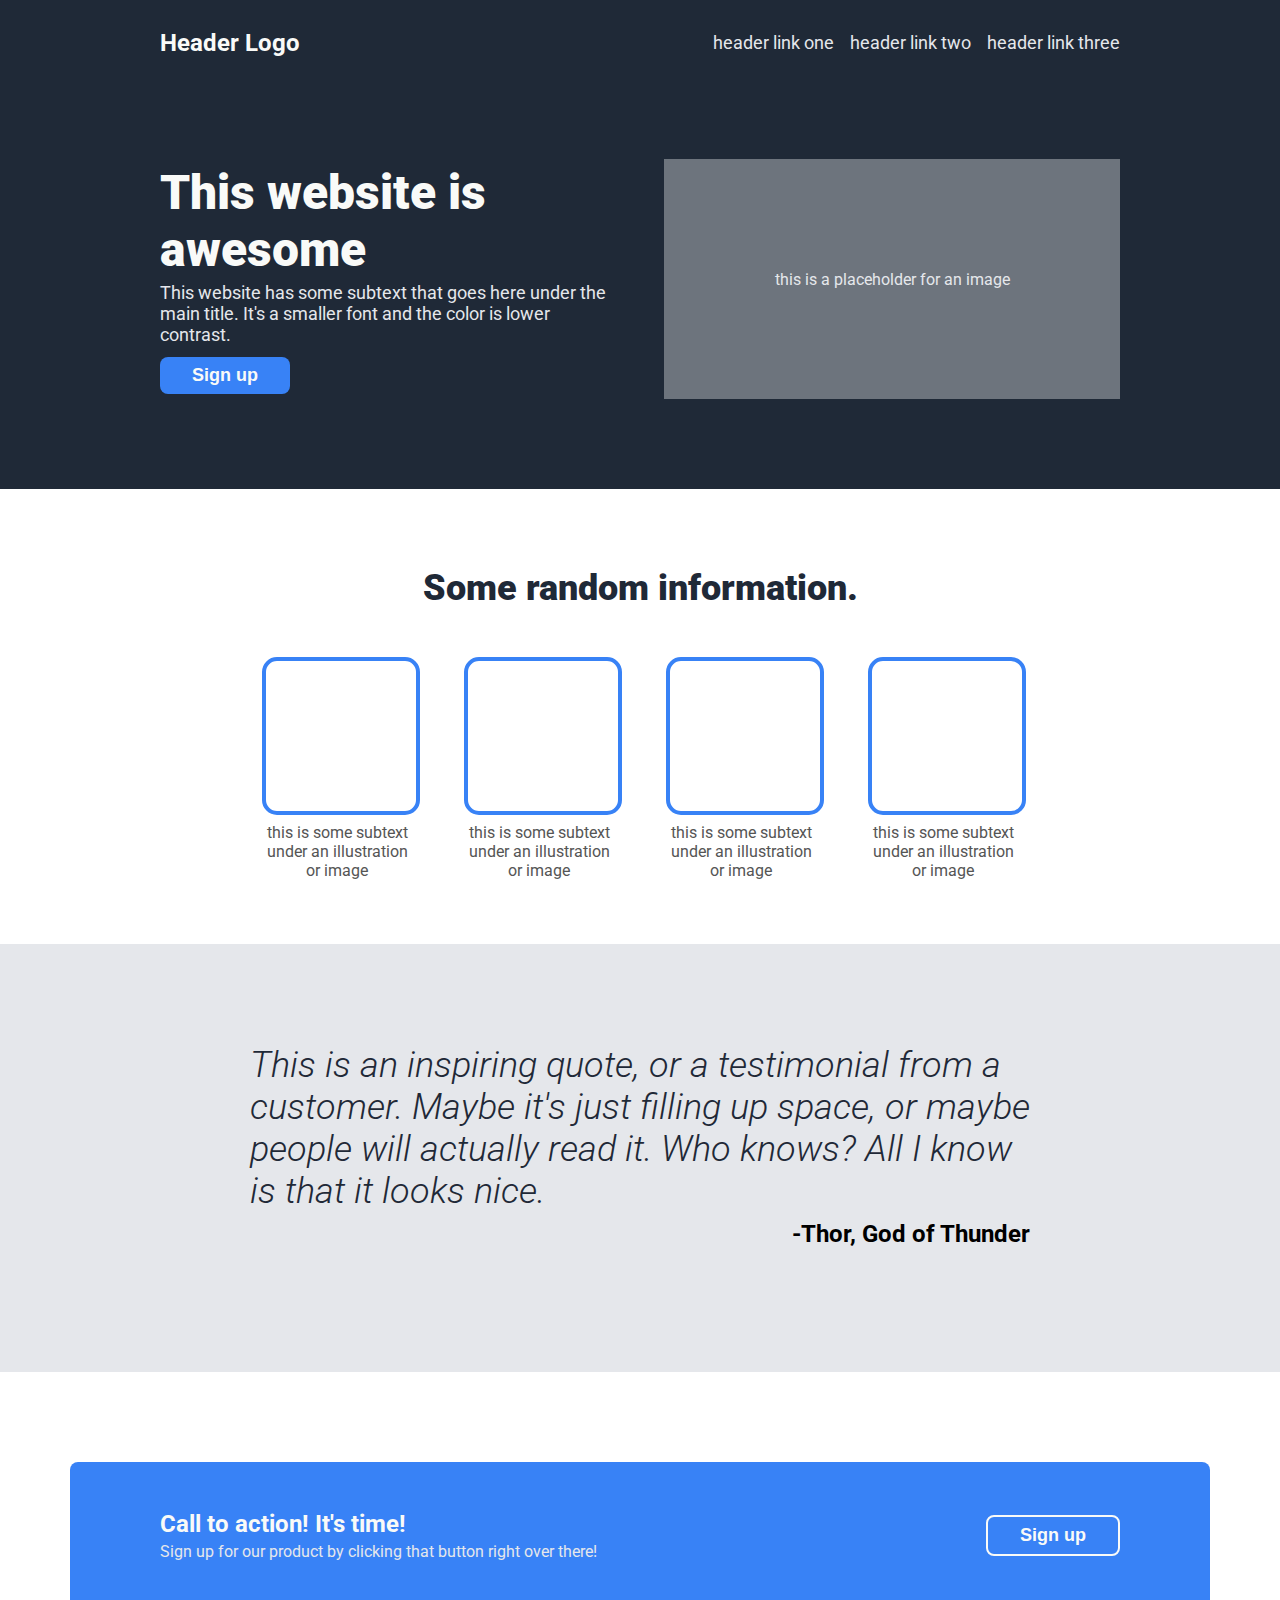
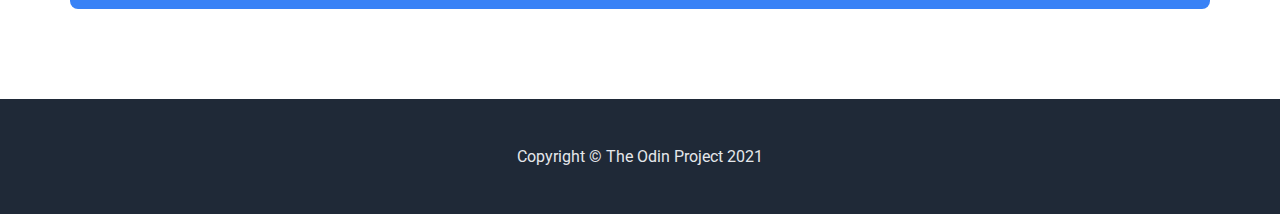
<file: index.html>
<!DOCTYPE html>
<html lang="en">
<head>
    <meta charset="UTF-8">
    <meta name="viewport" content="width=device-width, initial-scale=1.0">
    <title>Awesome Landing Page</title>
    <link rel="stylesheet" href="style.css">
    <link rel="preconnect" href="https://fonts.googleapis.com">
    <link rel="preconnect" href="https://fonts.gstatic.com" crossorigin>
    <link href="https://fonts.googleapis.com/css2?family=Roboto:ital,wght@0,400;0,700;0,900;1,300&display=swap" rel="stylesheet">
</head>
<body>

    <!-- Header Section -->
    <header class="header">
        <div class="container">
            <div class="logo">Header Logo</div>
            <ul class="header-links">
                <li><a href="#">header link one</a></li>
                <li><a href="#">header link two</a></li>
                <li><a href="#">header link three</a></li>
            </ul>
        </div>
    </header>

    <!-- Hero Section -->
    <div class="hero">
        <div class="container">
            <div class="hero-text">
                <h1>This website is awesome</h1>
                <p>This website has some subtext that goes here under the main title. It's a smaller font and the color is lower contrast.</p>
                <button>Sign up</button>
            </div>
            <div class="hero-image">
                this is a placeholder for an image
            </div>
        </div>
    </div>

    <!-- Information Section -->
    <div class="info-section">
        <div class="container">
            <h2>Some random information.</h2>
            <div class="info-cards">
                <div class="card">
                    <div class="card-image"></div>
                    <p>this is some subtext under an illustration or image</p>
                </div>
                <div class="card">
                    <div class="card-image"></div>
                    <p>this is some subtext under an illustration or image</p>
                </div>
                <div class="card">
                    <div class="card-image"></div>
                    <p>this is some subtext under an illustration or image</p>
                </div>
                <div class="card">
                    <div class="card-image"></div>
                    <p>this is some subtext under an illustration or image</p>
                </div>
            </div>
        </div>
    </div>

    <!-- Quote Section -->
    <div class="quote-section">
        <div class="container">
            <p class="quote-text">This is an inspiring quote, or a testimonial from a customer. Maybe it's just filling up space, or maybe people will actually read it. Who knows? All I know is that it looks nice.</p>
            <p class="quote-author">-Thor, God of Thunder</p>
        </div>
    </div>

    <!-- Call to Action Section -->
    <div class="cta-section">
        <div class="container cta-container">
            <div class="cta-text">
                <h3>Call to action! It's time!</h3>
                <p>Sign up for our product by clicking that button right over there!</p>
            </div>
            <button class="cta-button">Sign up</button>
        </div>
    </div>

    <!-- Footer Section -->
    <footer class="footer">
        <p>Copyright &copy; The Odin Project 2021</p>
    </footer>
    
</body>
</html>
</file>
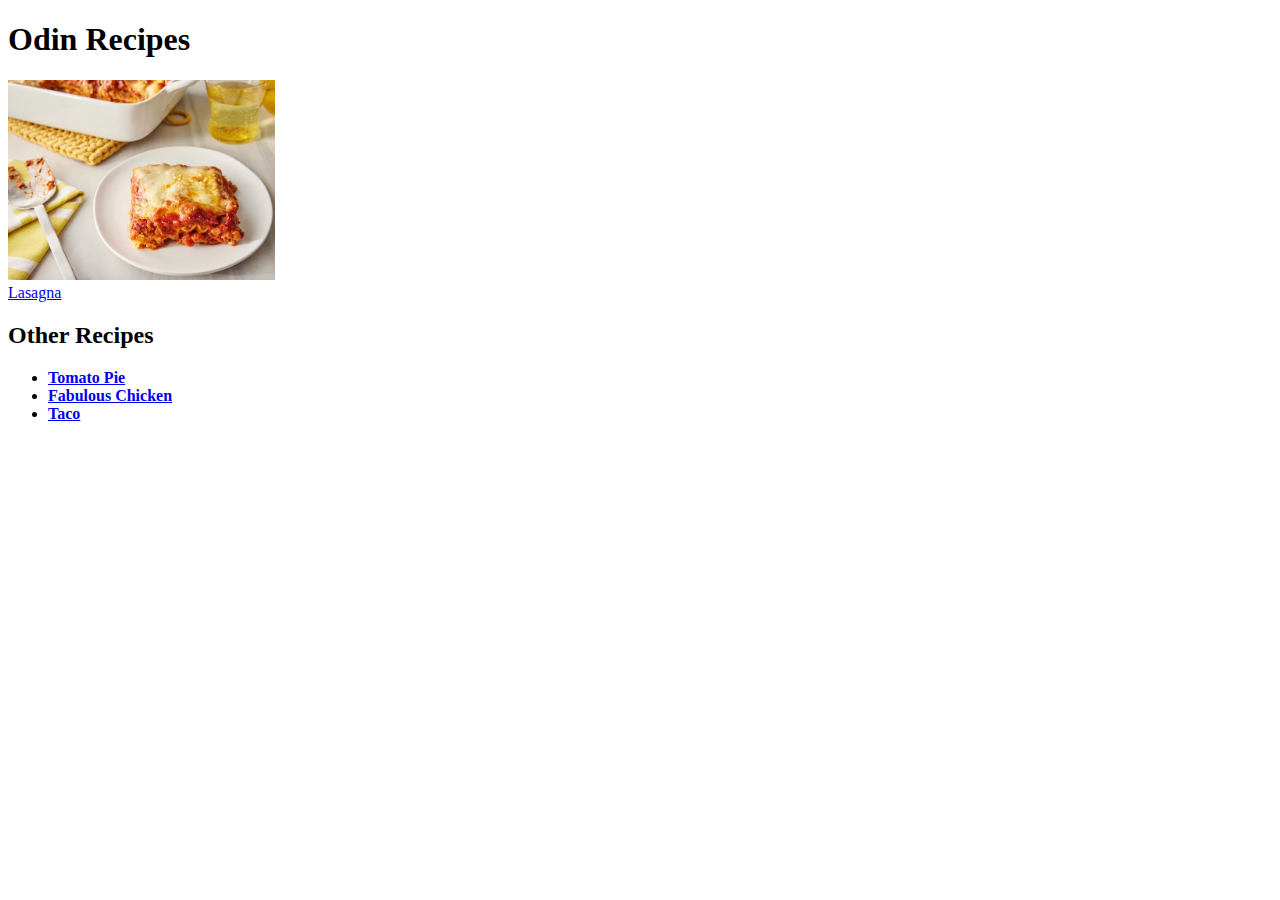
<file: odin-recipes/index.html>
<!DOCTYPE html>
<html lang="en">
<head>
    <meta charset="UTF-8">
    <meta name="viewport" content="width=device-width, initial-scale=1.0">
    <title>Document</title>
</head>
<body>
    <h1>Odin  Recipes</h1>
    <img src="./recipes/1.jpg" height="200" width="">
    <br>
    <a href="recipes/lasagna.html"><li>Lasagna</li></a>
     <h2>Other Recipes</h2>
    <ul>
        <li><a href="tomatoPie.html"><strong>Tomato Pie</strong></a></li>
        <li><a href="fabulousChicken"><strong>Fabulous Chicken</strong></a></li>
        <li><a href="tacos"><strong>Taco</strong></a></li>

    </ul>


</body>
</html>
</file>
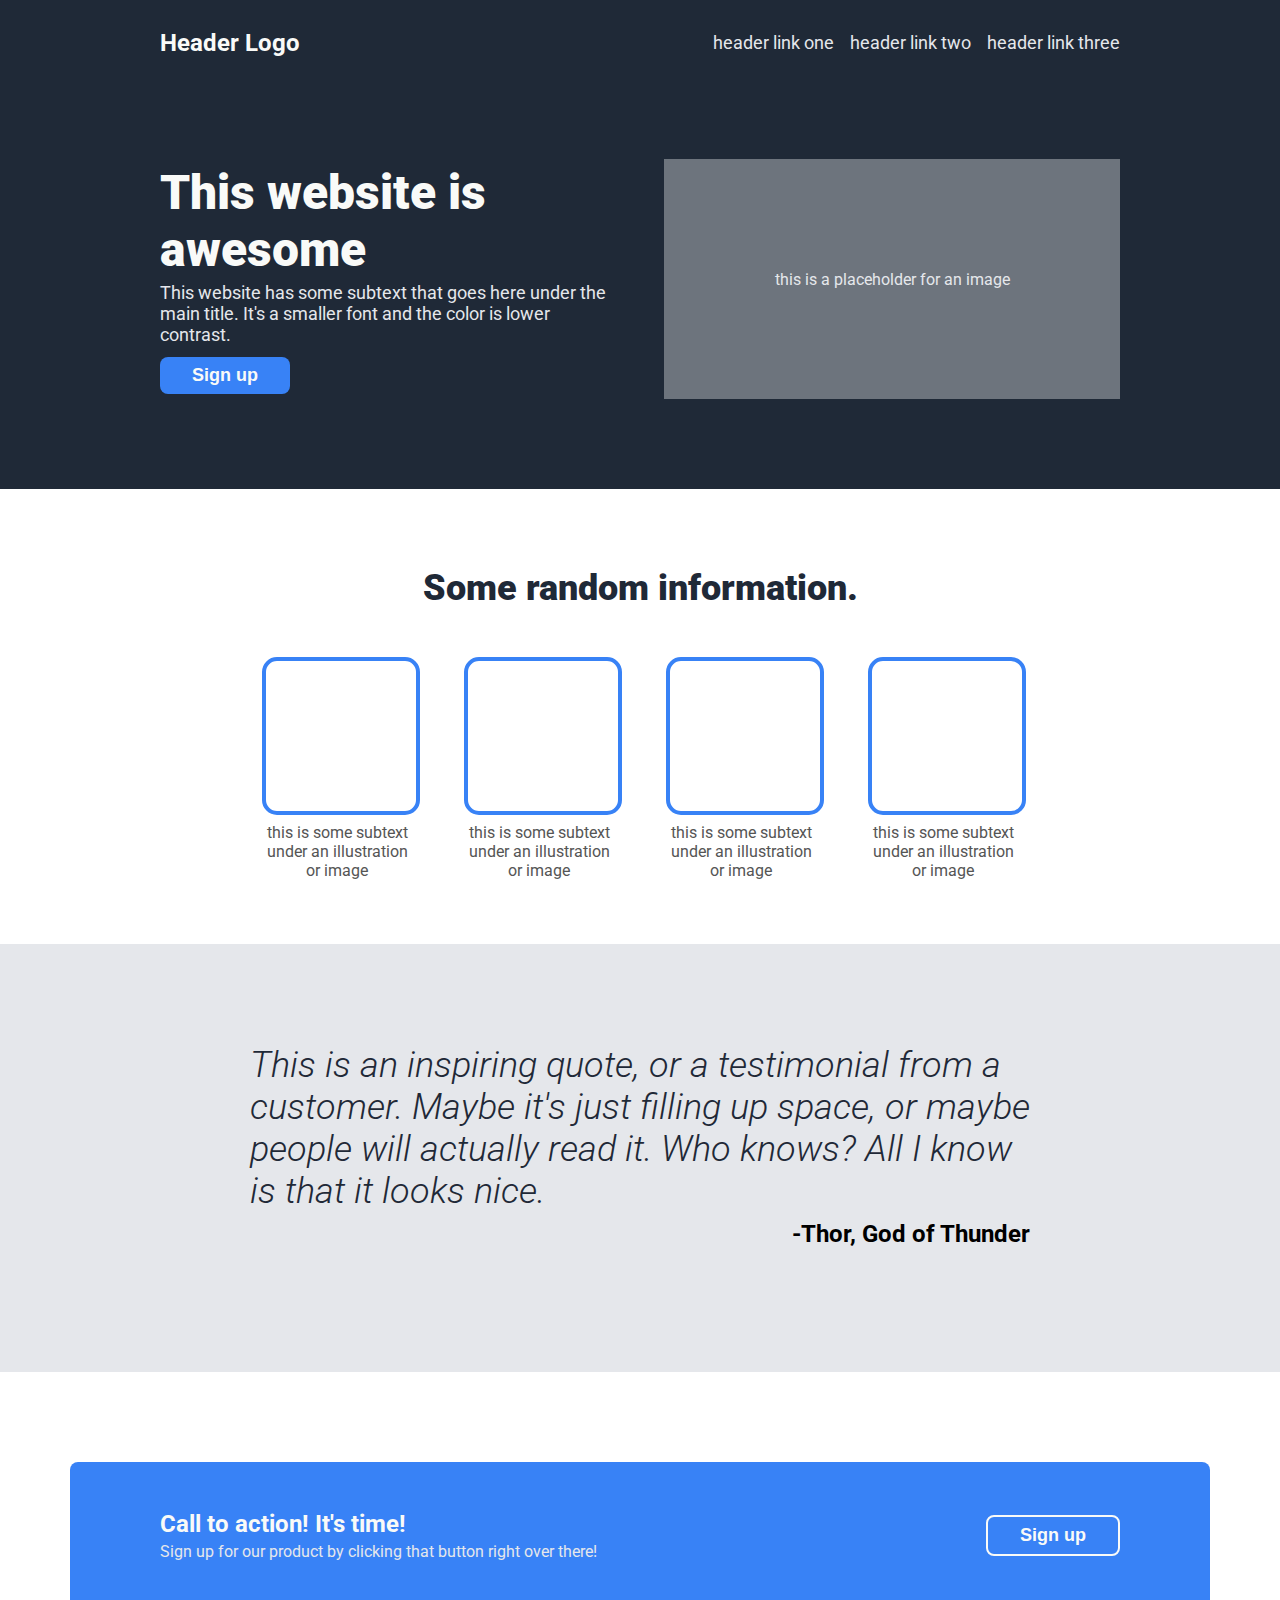
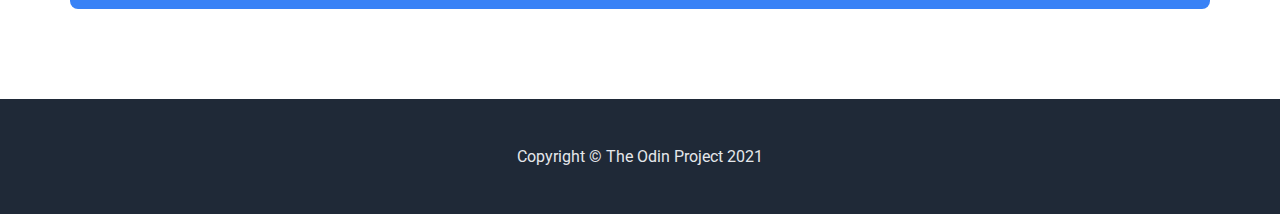
<file: gemini.html>
<!DOCTYPE html>
<html lang="en">
<head>
    <meta charset="UTF-8">
    <meta name="viewport" content="width=device-width, initial-scale=1.0">
    <title>Awesome Landing Page</title>
    <link rel="stylesheet" href="style.css">
    <link rel="preconnect" href="https://fonts.googleapis.com">
    <link rel="preconnect" href="https://fonts.gstatic.com" crossorigin>
    <link href="https://fonts.googleapis.com/css2?family=Roboto:ital,wght@0,400;0,700;0,900;1,300&display=swap" rel="stylesheet">
</head>
<body>

    <!-- Header Section -->
    <header class="header">
        <div class="container">
            <div class="logo">Header Logo</div>
            <ul class="header-links">
                <li><a href="#">header link one</a></li>
                <li><a href="#">header link two</a></li>
                <li><a href="#">header link three</a></li>
            </ul>
        </div>
    </header>

    <!-- Hero Section -->
    <div class="hero">
        <div class="container">
            <div class="hero-text">
                <h1>This website is awesome</h1>
                <p>This website has some subtext that goes here under the main title. It's a smaller font and the color is lower contrast.</p>
                <button>Sign up</button>
            </div>
            <div class="hero-image">
                this is a placeholder for an image
            </div>
        </div>
    </div>

    <!-- Information Section -->
    <div class="info-section">
        <div class="container">
            <h2>Some random information.</h2>
            <div class="info-cards">
                <div class="card">
                    <div class="card-image"></div>
                    <p>this is some subtext under an illustration or image</p>
                </div>
                <div class="card">
                    <div class="card-image"></div>
                    <p>this is some subtext under an illustration or image</p>
                </div>
                <div class="card">
                    <div class="card-image"></div>
                    <p>this is some subtext under an illustration or image</p>
                </div>
                <div class="card">
                    <div class="card-image"></div>
                    <p>this is some subtext under an illustration or image</p>
                </div>
            </div>
        </div>
    </div>

    <!-- Quote Section -->
    <div class="quote-section">
        <div class="container">
            <p class="quote-text">This is an inspiring quote, or a testimonial from a customer. Maybe it's just filling up space, or maybe people will actually read it. Who knows? All I know is that it looks nice.</p>
            <p class="quote-author">-Thor, God of Thunder</p>
        </div>
    </div>

    <!-- Call to Action Section -->
    <div class="cta-section">
        <div class="container cta-container">
            <div class="cta-text">
                <h3>Call to action! It's time!</h3>
                <p>Sign up for our product by clicking that button right over there!</p>
            </div>
            <button class="cta-button">Sign up</button>
        </div>
    </div>

    <!-- Footer Section -->
    <footer class="footer">
        <p>Copyright &copy; The Odin Project 2021</p>
    </footer>
    <style>/* General Styling */
body {
    margin: 0;
    font-family: 'Roboto', sans-serif;
    display: flex;
    flex-direction: column;
}

.container {
    max-width: 960px;
    margin: 0 auto;
    padding: 0 20px;
}

/* Header and Hero Section */
.header, .hero {
    background-color: #1F2937;
    color: #F9FAF8;
    padding: 0 20px;
}

.header .container {
    display: flex;
    justify-content: space-between;
    align-items: center;
    padding-top: 16px;
}

.logo {
    font-size: 24px;
    font-weight: bold;
}

.header-links {
    list-style: none;
    display: flex;
    gap: 16px;
}

.header-links a {
    text-decoration: none;
    color: #E5E7EB;
    font-size: 18px;
}

.hero {
    padding: 90px 20px;
}

.hero .container {
    display: flex;
    justify-content: space-between;
    align-items: center;
    gap: 48px;
}

.hero-text {
    flex: 1;
}

.hero-text h1 {
    font-size: 48px;
    font-weight: 900;
    margin: 0;
}

.hero-text p {
    font-size: 18px;
    color: #E5E7EB;
    margin: 4px 0 12px;
}

.hero button {
    background-color: #3882F6;
    color: #F9FAF8;
    border: none;
    padding: 8px 32px;
    border-radius: 8px;
    font-size: 18px;
    font-weight: bold;
    cursor: pointer;
}

.hero-image {
    flex: 1;
    background-color: #6d747d;
    height: 240px;
    display: flex;
    justify-content: center;
    align-items: center;
    color: #E5E7EB;
}

/* Information Section */
.info-section {
    padding: 48px 0;
    text-align: center;
}

.info-section h2 {
    font-size: 36px;
    font-weight: 900;
    color: #1F2937;
    margin-bottom: 48px;
}

.info-cards {
    display: flex;
    justify-content: center;
    gap: 52px;
    flex-wrap: wrap;
}

.card {
    width: 150px;
}

.card-image {
    width: 150px;
    height: 150px;
    border: 4px solid #3882F6;
    border-radius: 15px;
}

.card p {
    margin-top: 8px;
    color: #555;
}

/* Quote Section */
.quote-section {
    background-color: #E5E7EB;
    padding: 100px 20px;
}

.quote-section .container {
    max-width: 780px;
}

.quote-text {
    font-size: 36px;
    font-style: italic;
    font-weight: 300;
    color: #1F2937;
    margin: 0;
}

.quote-author {
    text-align: right;
    font-size: 24px;
    font-weight: bold;
    margin-top: 8px;
}

/* Call to Action Section */
.cta-section {
    padding: 90px 20px;
}

.cta-container {
    background-color: #3882F6;
    color: #F9FAF8;
    padding: 48px 90px;
    border-radius: 8px;
    display: flex;
    justify-content: space-between;
    align-items: center;
}

.cta-text h3 {
    font-size: 24px;
    margin: 0;
}

.cta-text p {
    margin: 4px 0 0;
    color: #E5E7EB;
}

.cta-button {
    background-color: #3882F6;
    color: #F9FAF8;
    border: 2px solid #F9FAF8;
    padding: 8px 32px;
    border-radius: 8px;
    font-size: 18px;
    font-weight: bold;
    cursor: pointer;
    flex-shrink: 0;
}

/* Footer */
.footer {
    background-color: #1F2937;
    color: #E5E7EB;
    text-align: center;
    padding: 32px 0;
}
</style>

</body>
</html>
</file>
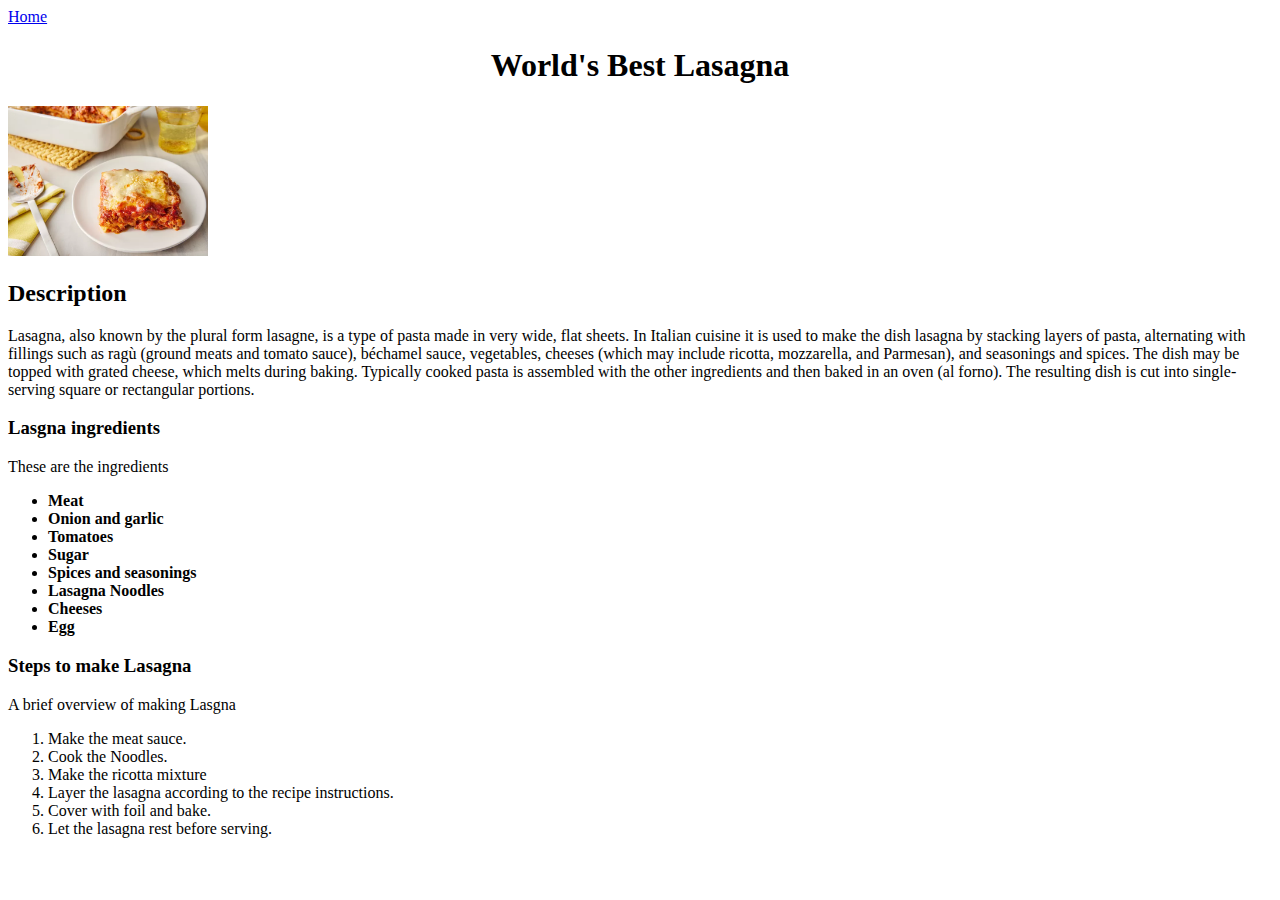
<file: odin-recipes/recipes/lasagna.html>
<!DOCTYPE html>
<html lang="en">
<head>
    <meta charset="UTF-8">
    <meta name="viewport" content="width=device-width, initial-scale=1.0">
    <title>Document</title>
</head>
<body >
    <a href="../index.html">Home</a>
   
    <h1 align="center">World's Best Lasagna</h1>
    <img src="./1.jpg" height="150">
    <h2>Description</h2>
    <p>Lasagna, also known by the plural form lasagne, 
        is a type of pasta made in very wide, flat sheets. 
        In Italian cuisine it is used to make the dish lasagna by stacking layers of pasta, 
        alternating with fillings such as ragù (ground meats and tomato sauce), 
        béchamel sauce, vegetables, cheeses (which may include ricotta, mozzarella, and Parmesan), and seasonings and spices.
        The dish may be topped with grated cheese, which melts during baking. 
        Typically cooked pasta is assembled with the other ingredients and then baked in an oven (al forno). 
        The resulting dish is cut into single-serving square or rectangular portions.</p>
    <h3>Lasgna ingredients</h3>
    <p>These are the ingredients</p>
    <ul>
        <strong>
        <li>Meat</li>
        <li>Onion and garlic</li>
        <li>Tomatoes</li>
        <li>Sugar</li>
        <li>Spices and seasonings</li>
        <li>Lasagna Noodles</li>
        <li>Cheeses</li>
        <li>Egg</li>
        </strong>
    </ul>
    <h3>Steps to make Lasagna</h3>
    <p> A brief overview of making Lasgna</p>
    <ol>
        <li>Make the meat sauce.</li>
        <li>Cook the Noodles.</li>
        <li>Make the ricotta mixture</li>
        <li>Layer the lasagna according to the recipe instructions.</li>
        <li>Cover with foil and bake.</li>
        <li>Let the lasagna rest before serving.</li>
    </ol>

</body>
</html>
</file>
<file: style.css>
/* General Styling */
body {
    margin: 0;
    font-family: 'Roboto', sans-serif;
    display: flex;
    flex-direction: column;
}

.container {
    max-width: 960px;
    margin: 0 auto;
    padding: 0 20px;
}

/* Header and Hero Section */
.header, .hero {
    background-color: #1F2937;
    color: #F9FAF8;
    padding: 0 20px;
}

.header .container {
    display: flex;
    justify-content: space-between;
    align-items: center;
    padding-top: 16px;
}

.logo {
    font-size: 24px;
    font-weight: bold;
}

.header-links {
    list-style: none;
    display: flex;
    gap: 16px;
}

.header-links a {
    text-decoration: none;
    color: #E5E7EB;
    font-size: 18px;
}

.hero {
    padding: 90px 20px;
}

.hero .container {
    display: flex;
    justify-content: space-between;
    align-items: center;
    gap: 48px;
}

.hero-text {
    flex: 1;
}

.hero-text h1 {
    font-size: 48px;
    font-weight: 900;
    margin: 0;
}

.hero-text p {
    font-size: 18px;
    color: #E5E7EB;
    margin: 4px 0 12px;
}

.hero button {
    background-color: #3882F6;
    color: #F9FAF8;
    border: none;
    padding: 8px 32px;
    border-radius: 8px;
    font-size: 18px;
    font-weight: bold;
    cursor: pointer;
}

.hero-image {
    flex: 1;
    background-color: #6d747d;
    height: 240px;
    display: flex;
    justify-content: center;
    align-items: center;
    color: #E5E7EB;
}

/* Information Section */
.info-section {
    padding: 48px 0;
    text-align: center;
}

.info-section h2 {
    font-size: 36px;
    font-weight: 900;
    color: #1F2937;
    margin-bottom: 48px;
}

.info-cards {
    display: flex;
    justify-content: center;
    gap: 52px;
    flex-wrap: wrap;
}

.card {
    width: 150px;
}

.card-image {
    width: 150px;
    height: 150px;
    border: 4px solid #3882F6;
    border-radius: 15px;
}

.card p {
    margin-top: 8px;
    color: #555;
}

/* Quote Section */
.quote-section {
    background-color: #E5E7EB;
    padding: 100px 20px;
}

.quote-section .container {
    max-width: 780px;
}

.quote-text {
    font-size: 36px;
    font-style: italic;
    font-weight: 300;
    color: #1F2937;
    margin: 0;
}

.quote-author {
    text-align: right;
    font-size: 24px;
    font-weight: bold;
    margin-top: 8px;
}

/* Call to Action Section */
.cta-section {
    padding: 90px 20px;
}

.cta-container {
    background-color: #3882F6;
    color: #F9FAF8;
    padding: 48px 90px;
    border-radius: 8px;
    display: flex;
    justify-content: space-between;
    align-items: center;
}

.cta-text h3 {
    font-size: 24px;
    margin: 0;
}

.cta-text p {
    margin: 4px 0 0;
    color: #E5E7EB;
}

.cta-button {
    background-color: #3882F6;
    color: #F9FAF8;
    border: 2px solid #F9FAF8;
    padding: 8px 32px;
    border-radius: 8px;
    font-size: 18px;
    font-weight: bold;
    cursor: pointer;
    flex-shrink: 0;
}

/* Footer */
.footer {
    background-color: #1F2937;
    color: #E5E7EB;
    text-align: center;
    padding: 32px 0;
}
</file>
